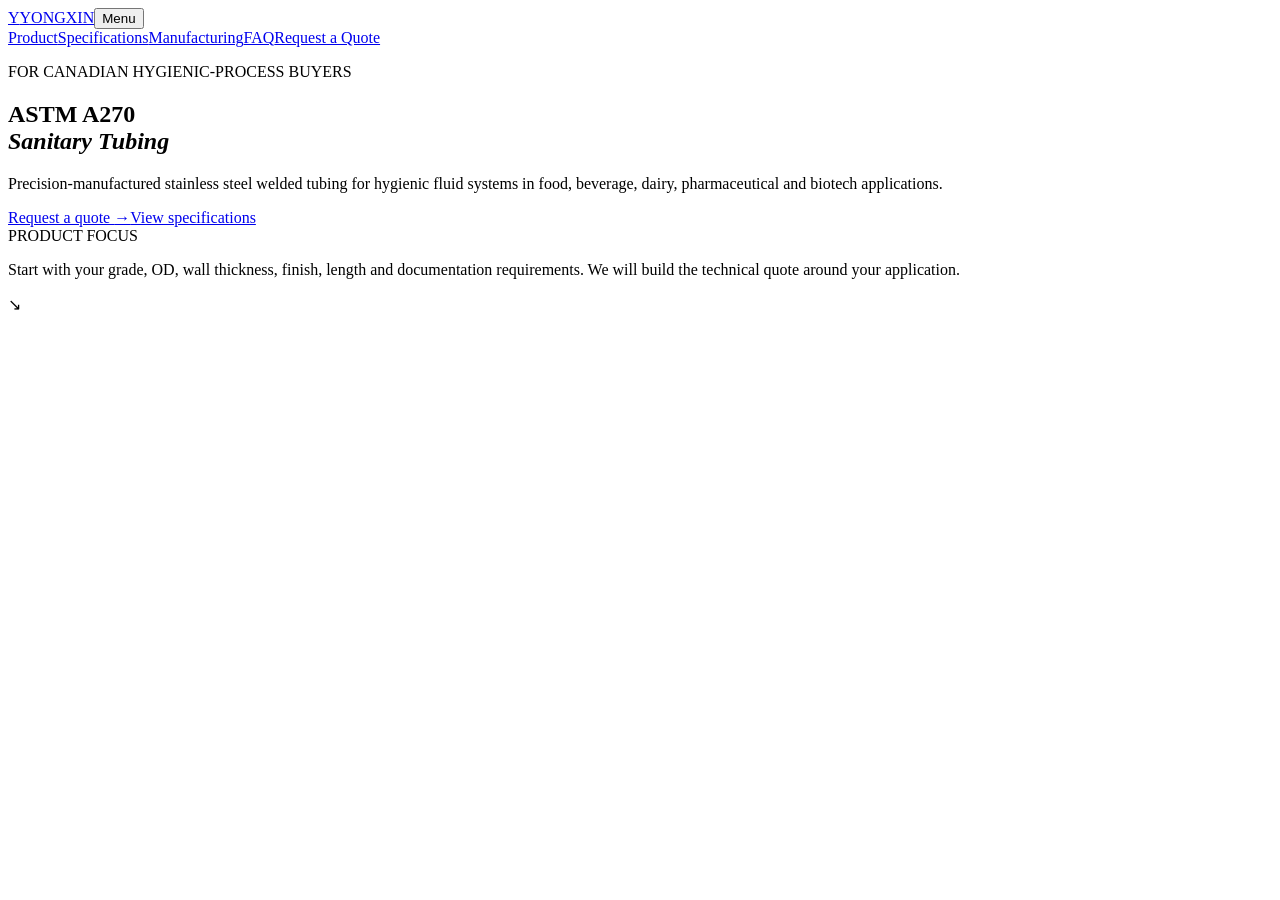
<file: sections/01-header-hero.html>
<!-- MODULE 01: paste immediately after <body>. Uses ../styles.css and ../assets/. -->
<header class="site-header"><div class="shell nav-wrap"><a class="brand" href="#top" aria-label="Yongxin home"><span class="brand-symbol">Y</span>YONGXIN</a><button class="menu-button" type="button" aria-expanded="false" aria-controls="site-nav">Menu</button><nav id="site-nav" class="site-nav" aria-label="Primary navigation"><a href="#product">Product</a><a href="#specifications">Specifications</a><a href="#manufacturing">Manufacturing</a><a href="#faq">FAQ</a><a class="nav-cta" href="#enquiry">Request a Quote</a></nav></div></header>
<main id="main">
  <section id="top" class="hero"><div class="hero-image" aria-hidden="true"></div><div class="shell hero-grid"><div class="hero-copy"><p class="kicker light">FOR CANADIAN HYGIENIC-PROCESS BUYERS</p><h1>ASTM A270<br><em>Sanitary Tubing</em></h1><p class="hero-lede">Precision-manufactured stainless steel welded tubing for hygienic fluid systems in food, beverage, dairy, pharmaceutical and biotech applications.</p><div class="hero-actions"><a class="button button-primary" href="#enquiry">Request a quote <span>→</span></a><a class="button button-outline" href="#specifications">View specifications</a></div></div><aside class="hero-note"><span class="note-label">PRODUCT FOCUS</span><p>Start with your grade, OD, wall thickness, finish, length and documentation requirements. We will build the technical quote around your application.</p><span class="note-arrow">↘</span></aside></div></section>
</file>
